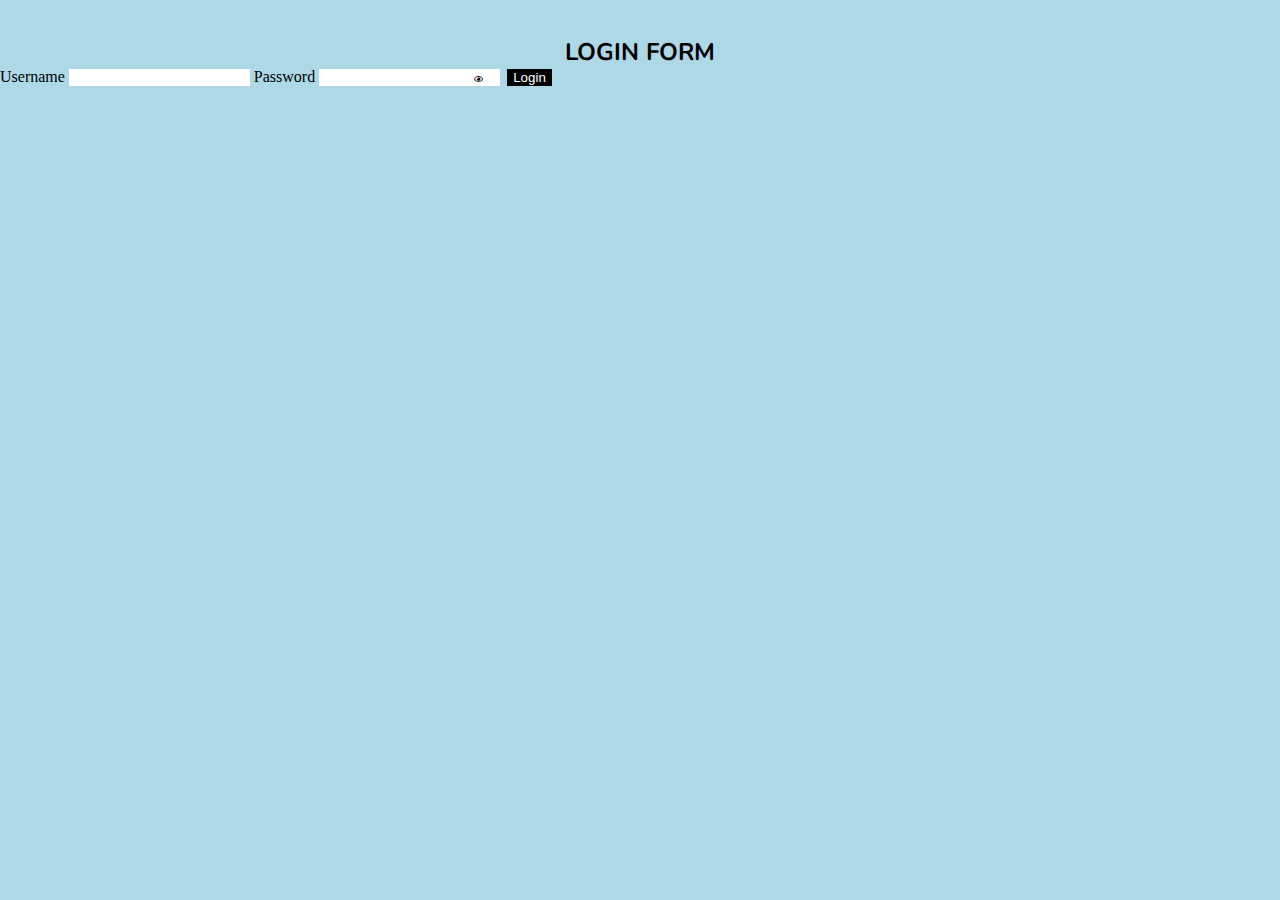
<file: Index.html>
<!DOCTYPE html>
<html lang="en">
<head>
	<meta charset="UTF-8">
	<meta name="viewport" content="width=device-width, initial-scale=1.0">
	<title>Document</title>
	<link rel="stylesheet" href="https://cdnjs.cloudflare.com/ajax/libs/font-awesome/5.13.0/css/all.min.css">
<link rel="preconnect" href="https://fonts.googleapis.com">
<link rel="preconnect" href="https://fonts.gstatic.com" crossorigin>
<link href="https://fonts.googleapis.com/css2?family=Nunito:ital,wght@0,200..1000;1,200..1000&display=swap" rel="stylesheet">
	<style>

*{
	background: lightblue;
	margin: 0;
}
h2{
 font-family: "Nunito", sans-serif;
  font-optical-sizing: auto;
  font-weight: <weight>;
  font-style: normal;
}
input{
background: white;
border: none;
outline: none;
}
i{
	background: none;
	font-size: 8px;
}
button{
	background: black;
	border: none;
	color: white;
margin-left: 20px;
}
	</style>

</head>
<body>
	<center>
		<br><br>
		<h2>LOGIN FORM</h2>
	</center>
	<form method="post">
  Username
  <input type="text" name="username" autofocus="" autocapitalize="none" autocomplete="username" required="" id="id_username">
  Password
  <input type="password" name="password" autocomplete="current-password" required="" id="id_password">
  <i class="far fa-eye" id="togglePassword" style="margin-left: -30px; cursor: pointer;"></i>

  <button type="submit" class="btn btn-primary">Login</button>
</form>
<script>

	const togglePassword = document.querySelector('#togglePassword');
  const password = document.querySelector('#id_password');

  togglePassword.addEventListener('click', function (e) {
    // toggle the type attribute
    const type = password.getAttribute('type') === 'password' ? 'text' : 'password';
    password.setAttribute('type', type);
    // toggle the eye slash icon
    this.classList.toggle('fa-eye-slash');
});
</script>
</body>
</html>
</file>
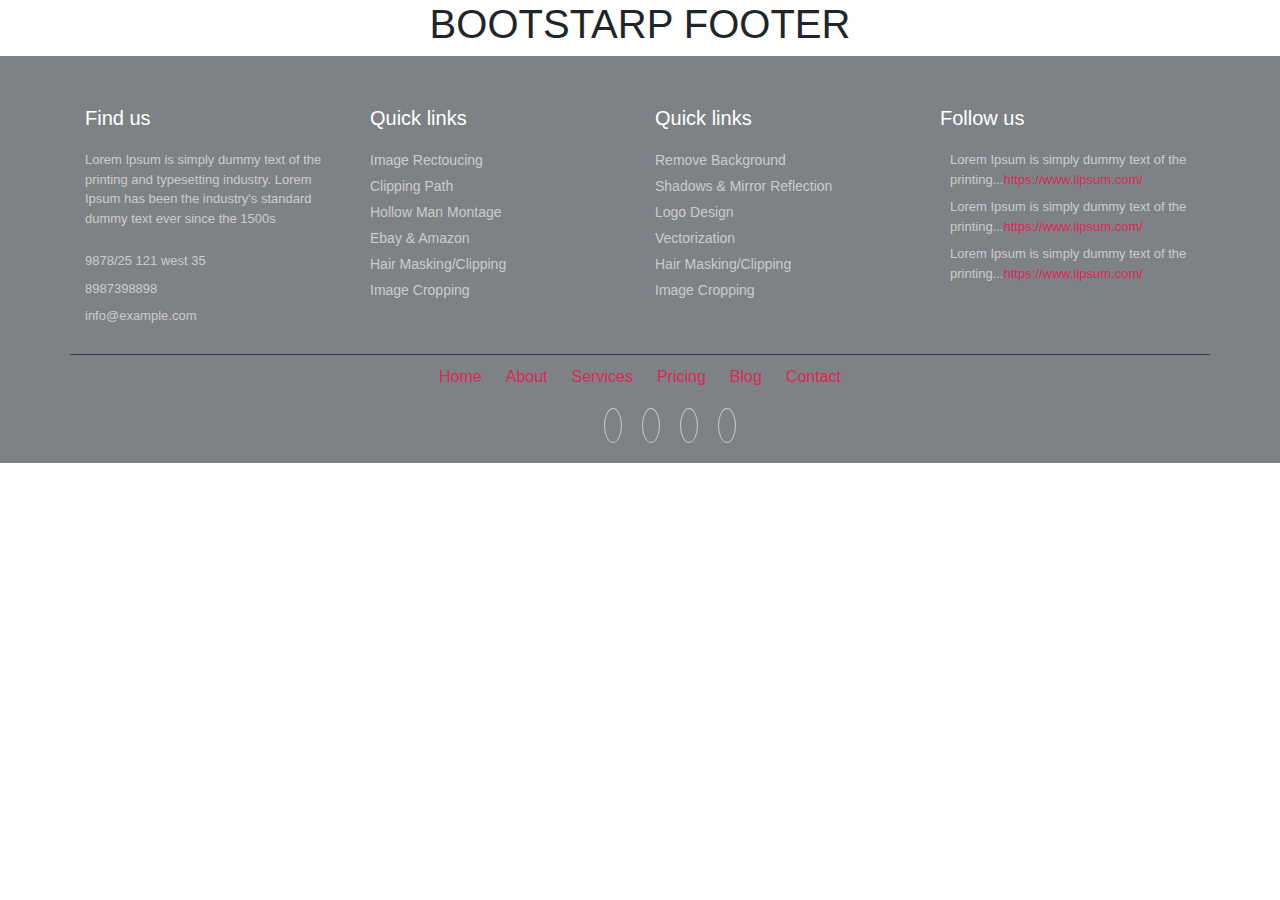
<file: CSS FOOTER/index.html>
<!DOCTYPE html>
<html lang="en">
<head>
  <meta charset="UTF-8">
  <meta name="viewport" content="width=device-width, initial-scale=1.0">
  <title>BOOTSRATP FOOTER</title>
</head>
<body>
  

<link rel="stylesheet" type="text/css" href="style.css">
<link href="//maxcdn.bootstrapcdn.com/bootstrap/4.1.1/css/bootstrap.min.css" rel="stylesheet" id="bootstrap-css">
<script src="//maxcdn.bootstrapcdn.com/bootstrap/4.1.1/js/bootstrap.min.js"></script>
<script src="//cdnjs.cloudflare.com/ajax/libs/jquery/3.2.1/jquery.min.js"></script>
<!------ Include the above in your HEAD tag ---------->

<link rel="stylesheet" href="https://stackpath.bootstrapcdn.com/bootstrap/4.1.3/css/bootstrap.min.css" integrity="sha384-MCw98/SFnGE8fJT3GXwEOngsV7Zt27NXFoaoApmYm81iuXoPkFOJwJ8ERdknLPMO" crossorigin="anonymous">
<link rel="stylesheet" href="https://use.fontawesome.com/releases/v5.2.0/css/all.css" integrity="sha384-hWVjflwFxL6sNzntih27bfxkr27PmbbK/iSvJ+a4+0owXq79v+lsFkW54bOGbiDQ" crossorigin="anonymous">


<!--footer starts from here-->
<center>
 <h1>BOOTSTARP FOOTER</h1>
</center>
<footer class="footer">
  <div class="container bottom_border">
    <div class="row">
      <div class=" col-sm-4 col-md col-sm-4  col-12 col">
        <h5 class="headin5_amrc col_white_amrc pt2">Find us</h5>
        <!--headin5_amrc-->
        <p class="mb10">Lorem Ipsum is simply dummy text of the printing and typesetting industry. Lorem Ipsum has been the industry's standard dummy text ever since the 1500s</p>
        <p><i class="fa fa-location-arrow"></i> 9878/25  121 west 35 </p>
        <p><i class="fa fa-phone"></i> 8987398898 </p>
        <p><i class="fa fa fa-envelope"></i> info@example.com </p>
      </div>
      <div class=" col-sm-4 col-md  col-6 col">
        <h5 class="headin5_amrc col_white_amrc pt2">Quick links</h5>
        <!--headin5_amrc-->
        <ul class="footer_ul_amrc">
          <li><a href="http://webenlance.com">Image Rectoucing</a></li>
          <li><a href="http://webenlance.com">Clipping Path</a></li>
          <li><a href="http://webenlance.com">Hollow Man Montage</a></li>
          <li><a href="http://webenlance.com">Ebay & Amazon</a></li>
          <li><a href="http://webenlance.com">Hair Masking/Clipping</a></li>
          <li><a href="http://webenlance.com">Image Cropping</a></li>
        </ul>
        <!--footer_ul_amrc ends here-->
      </div>
      <div class=" col-sm-4 col-md  col-6 col">
        <h5 class="headin5_amrc col_white_amrc pt2">Quick links</h5>
        <!--headin5_amrc-->
        <ul class="footer_ul_amrc">
          <li><a href="http://webenlance.com">Remove Background</a></li>
          <li><a href="http://webenlance.com">Shadows & Mirror Reflection</a></li>
          <li><a href="http://webenlance.com">Logo Design</a></li>
          <li><a href="http://webenlance.com">Vectorization</a></li>
          <li><a href="http://webenlance.com">Hair Masking/Clipping</a></li>
          <li><a href="http://webenlance.com">Image Cropping</a></li>
        </ul>
        <!--footer_ul_amrc ends here-->
      </div>
      <div class=" col-sm-4 col-md  col-12 col">
        <h5 class="headin5_amrc col_white_amrc pt2">Follow us</h5>
        <!--headin5_amrc ends here-->
        <ul class="footer_ul2_amrc">
          <li><a href="#"><i class="fab fa-twitter fleft padding-right"></i> </a>
            <p>Lorem Ipsum is simply dummy text of the printing...<a href="#">https://www.lipsum.com/</a></p>
          </li>
          <li><a href="#"><i class="fab fa-twitter fleft padding-right"></i> </a>
            <p>Lorem Ipsum is simply dummy text of the printing...<a href="#">https://www.lipsum.com/</a></p>
          </li>
          <li><a href="#"><i class="fab fa-twitter fleft padding-right"></i> </a>
            <p>Lorem Ipsum is simply dummy text of the printing...<a href="#">https://www.lipsum.com/</a></p>
          </li>
        </ul>
        <!--footer_ul2_amrc ends here-->
      </div>
    </div>
  </div>

  <div class="container">
    <ul class="foote_bottom_ul_amrc">
      <li><a href="http://webenlance.com">Home</a></li>
      <li><a href="http://webenlance.com">About</a></li>
      <li><a href="http://webenlance.com">Services</a></li>
      <li><a href="http://webenlance.com">Pricing</a></li>
      <li><a href="http://webenlance.com">Blog</a></li>
      <li><a href="http://webenlance.com">Contact</a></li>
    </ul>
    <!--foote_bottom_ul_amrc ends here-->
    <ul class="social_footer_ul">
      <li><a href="http://webenlance.com"><i class="fab fa-facebook-f"></i></a></li>
      <li><a href="http://webenlance.com"><i class="fab fa-twitter"></i></a></li>
      <li><a href="http://webenlance.com"><i class="fab fa-linkedin"></i></a></li>
      <li><a href="http://webenlance.com"><i class="fab fa-instagram"></i></a></li>
    </ul>
    <!--social_footer_ul ends here-->
  </div>
</footer>

<script src="https://code.jquery.com/jquery-3.3.1.slim.min.js" integrity="sha384-q8i/X+965DzO0rT7abK41JStQIAqVgRVzpbzo5smXKp4YfRvH+8abtTE1Pi6jizo" crossorigin="anonymous"></script>
<script src="https://cdnjs.cloudflare.com/ajax/libs/popper.js/1.14.3/umd/popper.min.js" integrity="sha384-ZMP7rVo3mIykV+2+9J3UJ46jBk0WLaUAdn689aCwoqbBJiSnjAK/l8WvCWPIPm49" crossorigin="anonymous"></script>
<script src="https://stackpath.bootstrapcdn.com/bootstrap/4.1.3/js/bootstrap.min.js" integrity="sha384-ChfqqxuZUCnJSK3+MXmPNIyE6ZbWh2IMqE241rYiqJxyMiZ6OW/JmZQ5stwEULTy" crossorigin="anonymous"></script>
</body>
</html>
</file>
<file: CSS FOOTER/style.css>
/*footer*/
.col_white_amrc {
  color: #fff;
}


footer {
  width: 100%;
  background-color: #7e8287;
  min-height: 250px;
  padding: 10px 0px 25px 0px;
}
.pt2 {
  padding-top: 40px;
  margin-bottom: 20px;
}
footer p {
  font-size: 13px;
  color: #ccc;
  padding-bottom: 0px;
  margin-bottom: 8px;
}
.mb10 {
  padding-bottom: 15px;
}
.footer_ul_amrc {
  margin: 0px;
  list-style-type: none;
  font-size: 14px;
  padding: 0px 0px 10px 0px;
}
.footer_ul_amrc li {
  padding: 0px 0px 5px 0px;
}
.footer_ul_amrc li a {
  color: #ccc;
}
.footer_ul_amrc li a:hover {
  color: #fff;
  text-decoration: none;
}
.fleft {
  float: left;
}
.padding-right {
  padding-right: 10px;
}

.footer_ul2_amrc {
  margin: 0px;
  list-style-type: none;
  padding: 0px;
}
.footer_ul2_amrc li p {
  display: table;
}
.footer_ul2_amrc a{
    color: #db2955;
}

.footer_ul2_amrc li a:hover {
  text-decoration: none;
}
.footer_ul2_amrc li i {
  margin-top: 5px;
}

.bottom_border {
  border-bottom: 1px solid #323f45;
  padding-bottom: 20px;
}
.foote_bottom_ul_amrc {
  list-style-type: none;
  padding: 0px;
  display: table;
  margin-top: 10px;
  margin-right: auto;
  margin-bottom: 10px;
  margin-left: auto;
}
.foote_bottom_ul_amrc li {
  display: inline;
}
.foote_bottom_ul_amrc li a {
  color: #db2955;
  margin: 0 12px;
}

.social_footer_ul {
  display: table;
  margin: 15px auto 0 auto;
  list-style-type: none;
}
.social_footer_ul li {
  padding-left: 20px;
  padding-top: 10px;
  float: left;
  transition: all ease-in-out 1s;
}
.social_footer_ul li a {
  color: #db2955;
  border: 1px solid #ccc;
  padding: 8px;
  border-radius: 50%;
}
.social_footer_ul li i {
  width: 20px;
  height: 20px;
  text-align: center;
}

.text-center {}

.social_footer_ul li:hover{
 transform: scale(1.2, 1.2);
}
</file>
